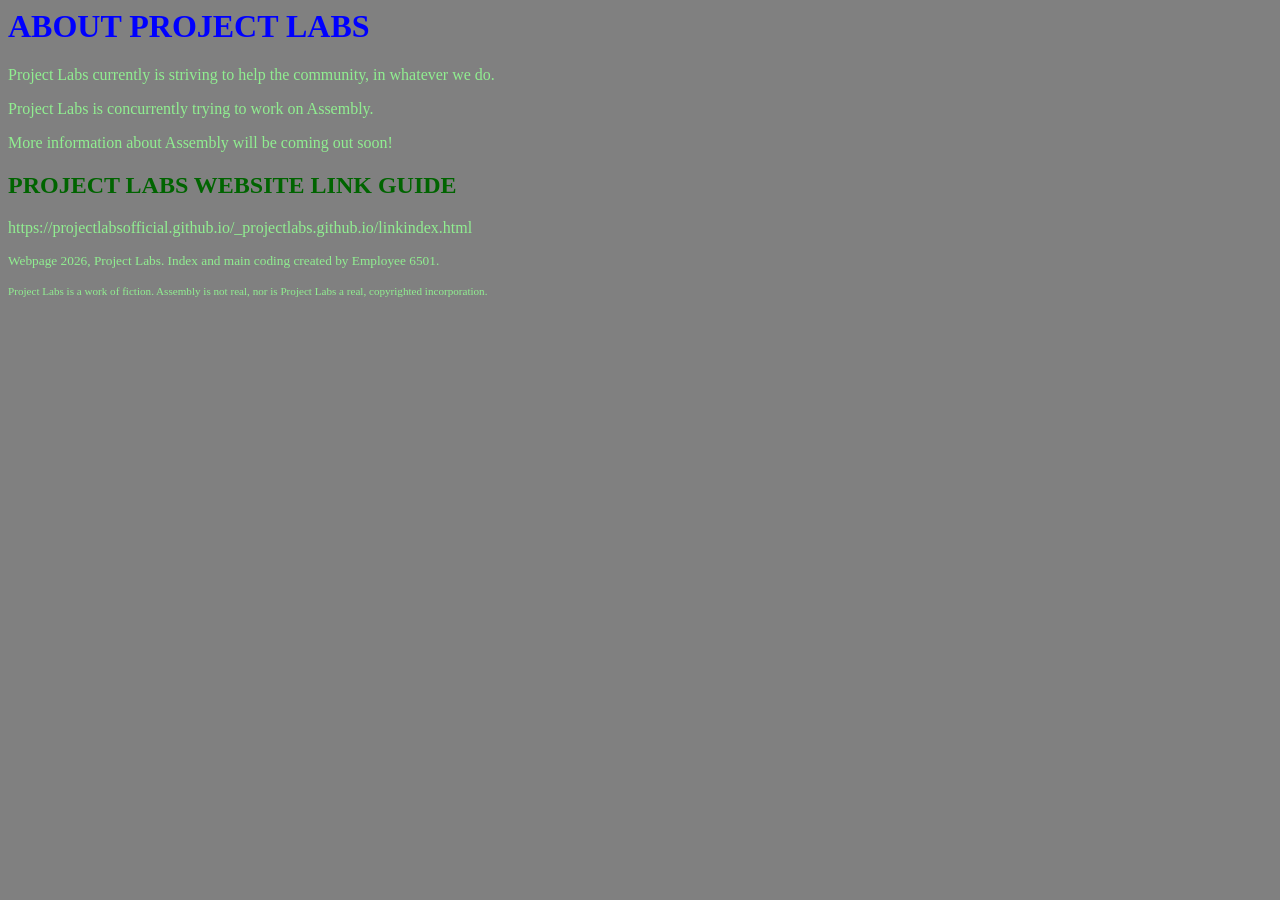
<file: index.html>
<html>
  <html lang="en">
    <head>
      <link rel="stylesheet" href="indexstyles.css">
      <title>PROJECT LABS OFFICIAL WEBSITE</title>
    </head>
    <body>
      <h1>ABOUT PROJECT LABS</h1>
      <p>Project Labs currently is striving to help the community, in whatever we do.</p>
      <p>Project Labs is concurrently trying to work on Assembly.</p>
      <p>More information about Assembly will be coming out soon!</p>
      <p></p>
      <p></p>
      <h2>PROJECT LABS WEBSITE LINK GUIDE</h2>
      <p>https://projectlabsofficial.github.io/_projectlabs.github.io/linkindex.html</p>
    </body>
    <footer>
      <p><small>Webpage 2026, Project Labs. Index and main coding created by Employee 6501.</small></p>
      <p><small><small>Project Labs is a work of fiction. Assembly is not real, nor is Project Labs a real, copyrighted incorporation.</small></small></p>
    </footer>
</html>
</file>
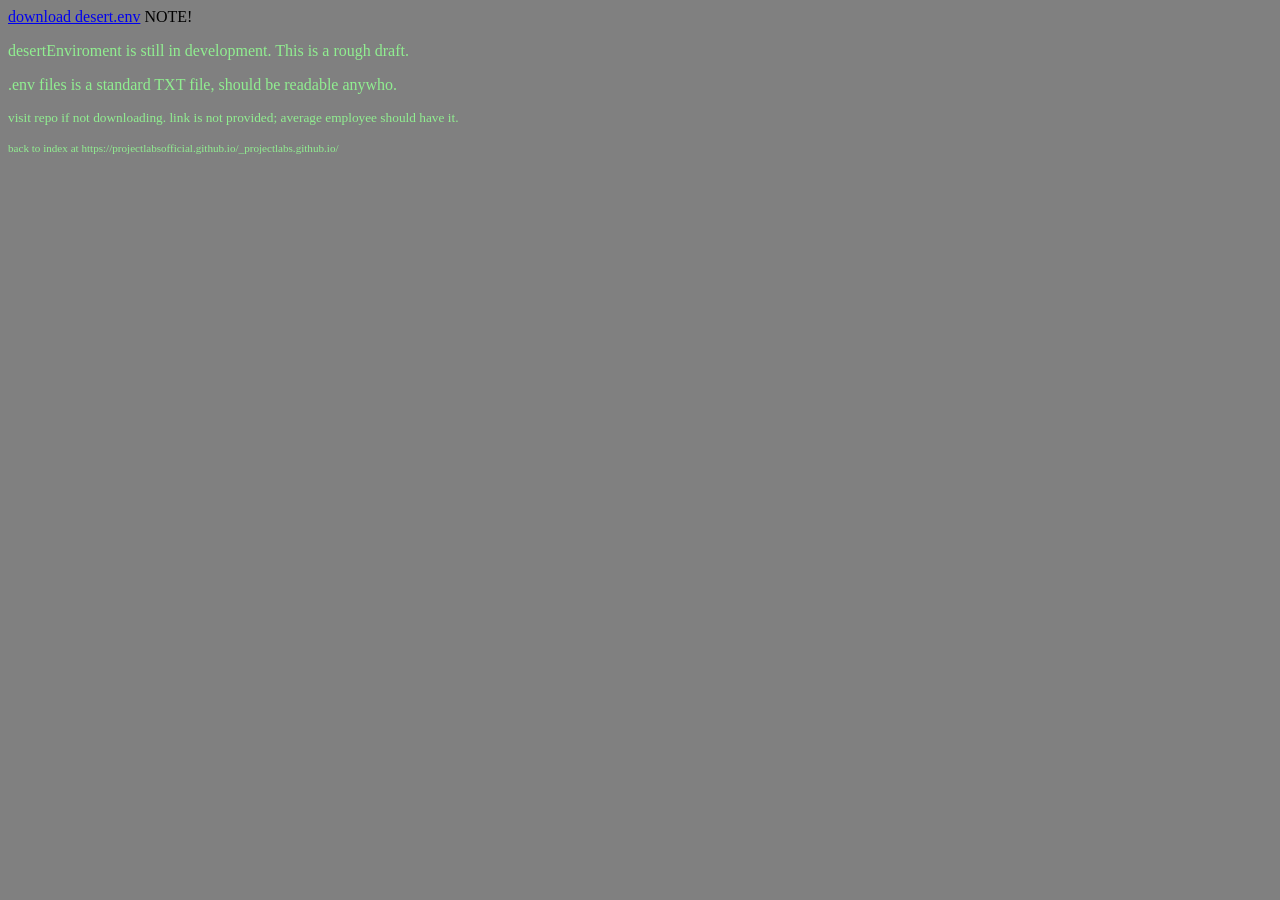
<file: DESERTDOWN.html>
<html>
    <html lang="en">
    <link rel="stylesheet" href="indexstyles.css">
  <title>CLASSIFIED</title>
  <a href="desert.env">download desert.env</a>
  <head>NOTE!</head>
  <p>desertEnviroment is still in development. This is a rough draft.</p>
  <p>.env files is a standard TXT file, should be readable anywho.</p>
  <p><small>visit repo if not downloading. link is not provided; average employee should have it.</small></p>
 <p><small><small>back to index at https://projectlabsofficial.github.io/_projectlabs.github.io/</small></small></p>
</html>
</file>
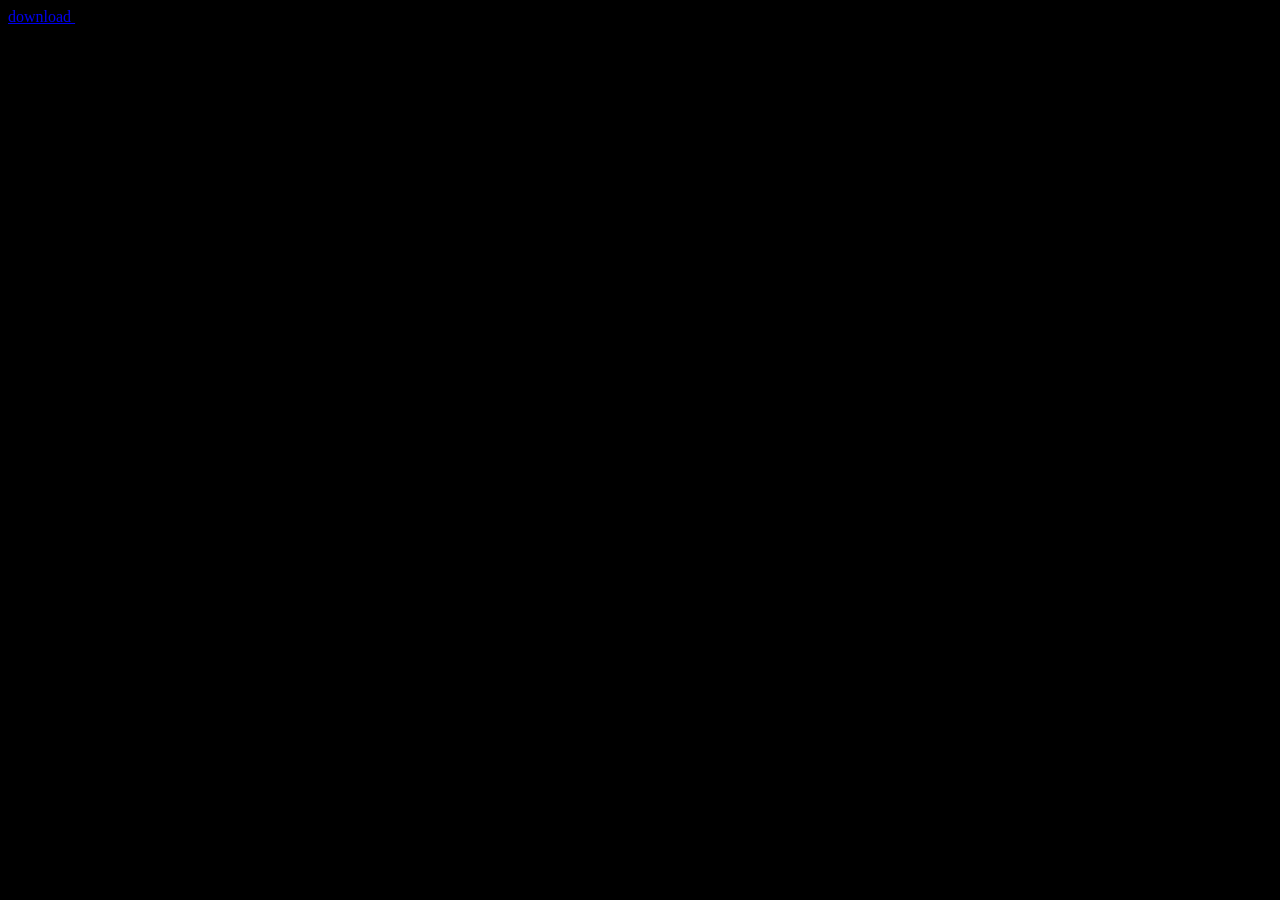
<file: escape-attempt.html>
<html>
  <html lang="en">
  <link rel="stylesheet" href="escstyle.css">
    <a href="ESCAPE-ATTEMPT.mov">download </a>
  <body><small><small><small>I can't see anything.</small></small></body>
      <body><small><small><small>I can't hear anything.</small></small></body>
  <body><small><small><small>Am I asleep?</small></small></body>
  <body><small><small><small>This is a dream.</small></small></body>
    <body><small><small><small>This is a dream.</small></small></body>
      <body><small><small><small>This is a dream.</small></small></body>
    <body><small><small><small>This is a dream.This is a dream.This is a dream.This is a dream.This is a dream.This is a dream.This is a dream.This is a dream.This is a dream.This is a dream.This is a dream.This is a dream.This is a dream.This is a dream.This is a dream.This is a dream.This is a dream.This is a dream.This is a dream.This is a dream.This is a dream.This is a dream.This is a dream.This is a dream.This is a dream.This is a dream.This is a dream.This is a dream.This is a dream.This is a dream.This is a dream.This is a dream.This is a dream.This is a dream.This is a dream.This is a dream.vv</small></small></body>
        <body><small><small><small>IF you are out there, please... h e l p   m e     .</small></small></body>

</html>
</file>
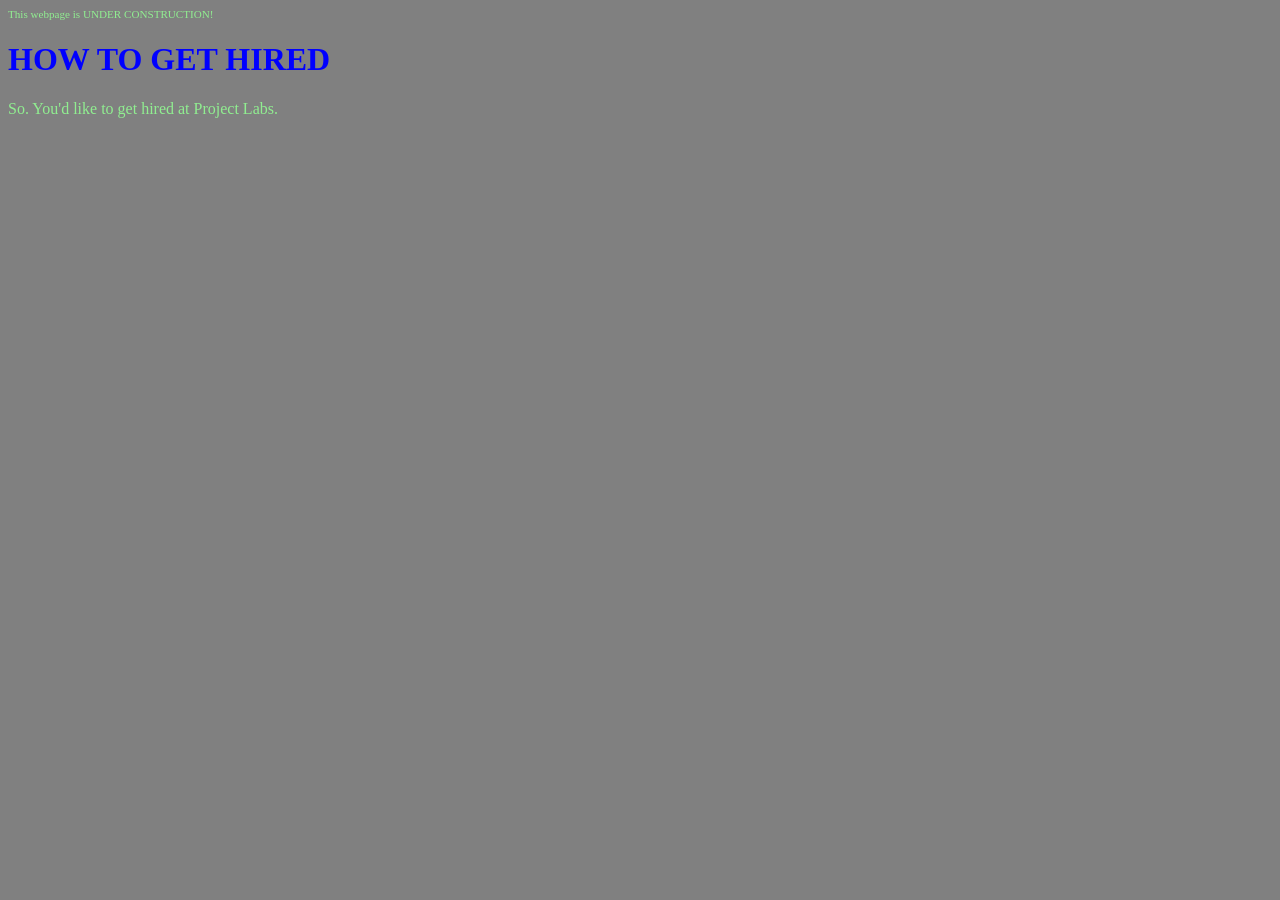
<file: GetHiredAtProjectLabs.html>
<html>
  <html lang="en">
          <link rel="stylesheet" href="indexstyles.css">
    <p><small><small>This webpage is UNDER CONSTRUCTION!</small></small></p>
    <h1>HOW TO GET HIRED</h1>
    <p>So. You'd like to get hired at Project Labs.</p>
</html>
</file>
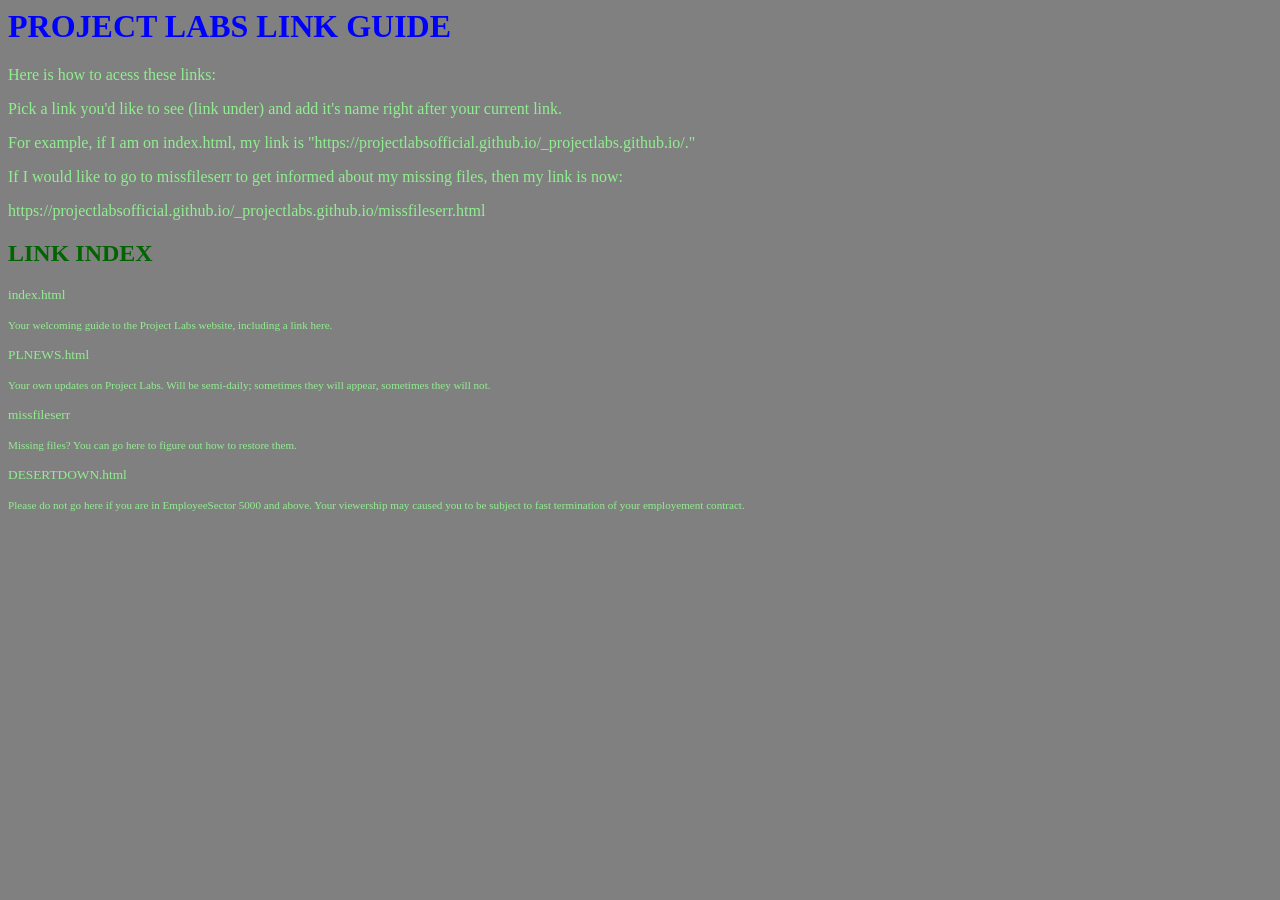
<file: linkindex.html>
<html>
  <html lang="en">
  <link rel="stylesheet" href="indexstyles.css">
  <title>PROJECT LABS LINK GUIDE</title>
    <h1>PROJECT LABS LINK GUIDE</h1>
    <p>Here is how to acess these links:</p>
    <p>Pick a link you'd like to see (link under) and add it's name right after your current link.</p>
    <p>For example, if I am on index.html, my link is "https://projectlabsofficial.github.io/_projectlabs.github.io/."</p>
    <p>If I would like to go to missfileserr to get informed about my missing files, then my link is now:</p>
    <p>https://projectlabsofficial.github.io/_projectlabs.github.io/missfileserr.html</p>

    <h2>LINK INDEX</h2>
    <p><small>index.html</small></p>
    <p><small><small>Your welcoming guide to the Project Labs website, including a link here.</small></small></p>
    <p><small>PLNEWS.html</small>
    <p><small><small>Your own updates on Project Labs. Will be semi-daily; sometimes they will appear, sometimes they will not.</small></small>
    <p><small>missfileserr</small></p>
    <p><small><small>Missing files? You can go here to figure out how to restore them.</small></small></p>
    <p><small>DESERTDOWN.html</small></p>
    <p><small><small>Please do not go here if you are in EmployeeSector 5000 and above. Your viewership may caused you to be subject to fast termination of your employement contract.</small></small></p>
</html>
</file>
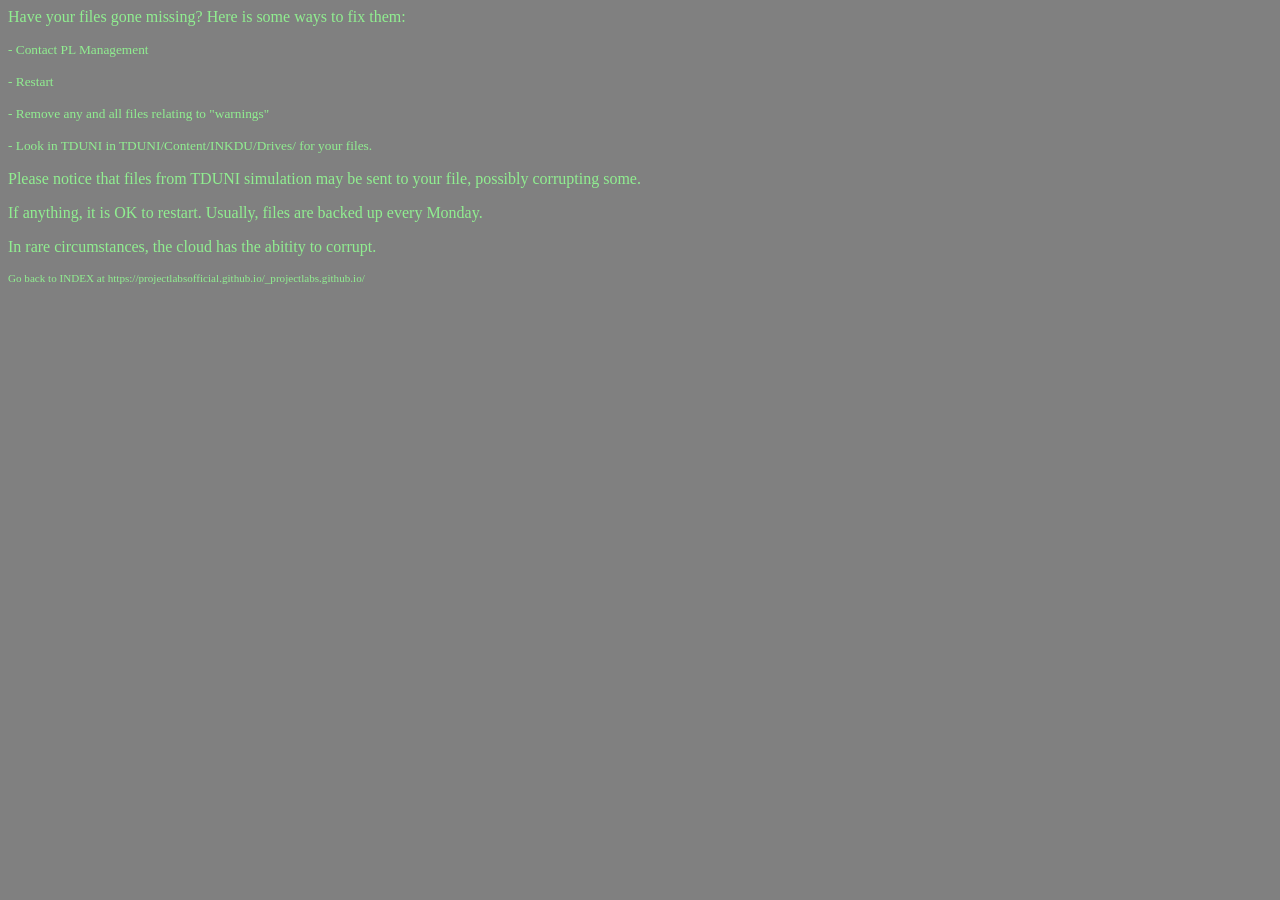
<file: missfileserr.html>
<html>
    <head>
        <link rel="stylesheet" href="indexstyles.css">
      <title>MISSING FILES?</title>
    </head>
  <p>Have your files gone missing? Here is some ways to fix them:</p>
  <p><small>- Contact PL Management</small></p>
  <p><small>- Restart</small></p>
  <p><small>- Remove any and all files relating to "warnings"</small></p>
  <p><small>- Look in TDUNI in TDUNI/Content/INKDU/Drives/ for your files.</small>
  <p>Please notice that files from TDUNI simulation may be sent to your file, possibly corrupting some.</p>
  <p>If anything, it is OK to restart. Usually, files are backed up every Monday.</p>
  <p>In rare circumstances, the cloud has the abitity to corrupt.</p>

  <p><small><small>Go back to INDEX at https://projectlabsofficial.github.io/_projectlabs.github.io/</small></small></p>
</html>
</file>
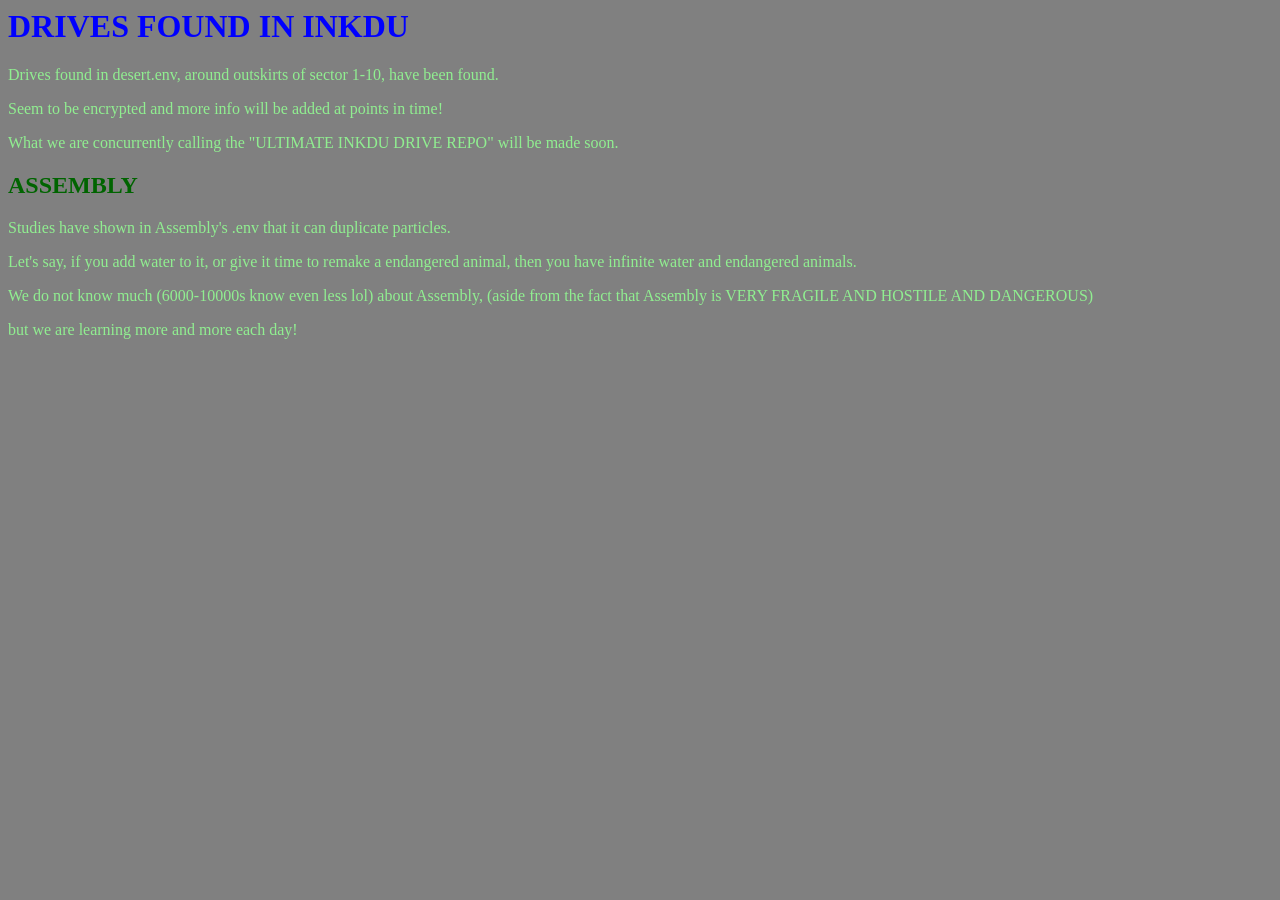
<file: PLNEWS.html>
<html>
  <html lang="en">
  <link rel="stylesheet" href="indexstyles.css">
  <title>PROJECT LABS NEWS</title>
  <body>
    <h1>DRIVES FOUND IN INKDU</h1>
    <p>Drives found in desert.env, around outskirts of sector 1-10, have been found.</p>
    <p>Seem to be encrypted and more info will be added at points in time!</p>
    <p>What we are concurrently calling the "ULTIMATE INKDU DRIVE REPO" will be made soon.</p>

    <h2>ASSEMBLY</h2>
    <p>Studies have shown in Assembly's .env that it can duplicate particles.</p>
    <p>Let's say, if you add water to it, or give it time to remake a endangered animal, then you have infinite water and endangered animals.</p>
    <p>We do not know much (6000-10000s know even less lol) about Assembly, (aside from the fact that Assembly is VERY FRAGILE AND HOSTILE AND DANGEROUS)</p>
    <p>but we are learning more and more each day!</p>
  </body>
</html>
</file>
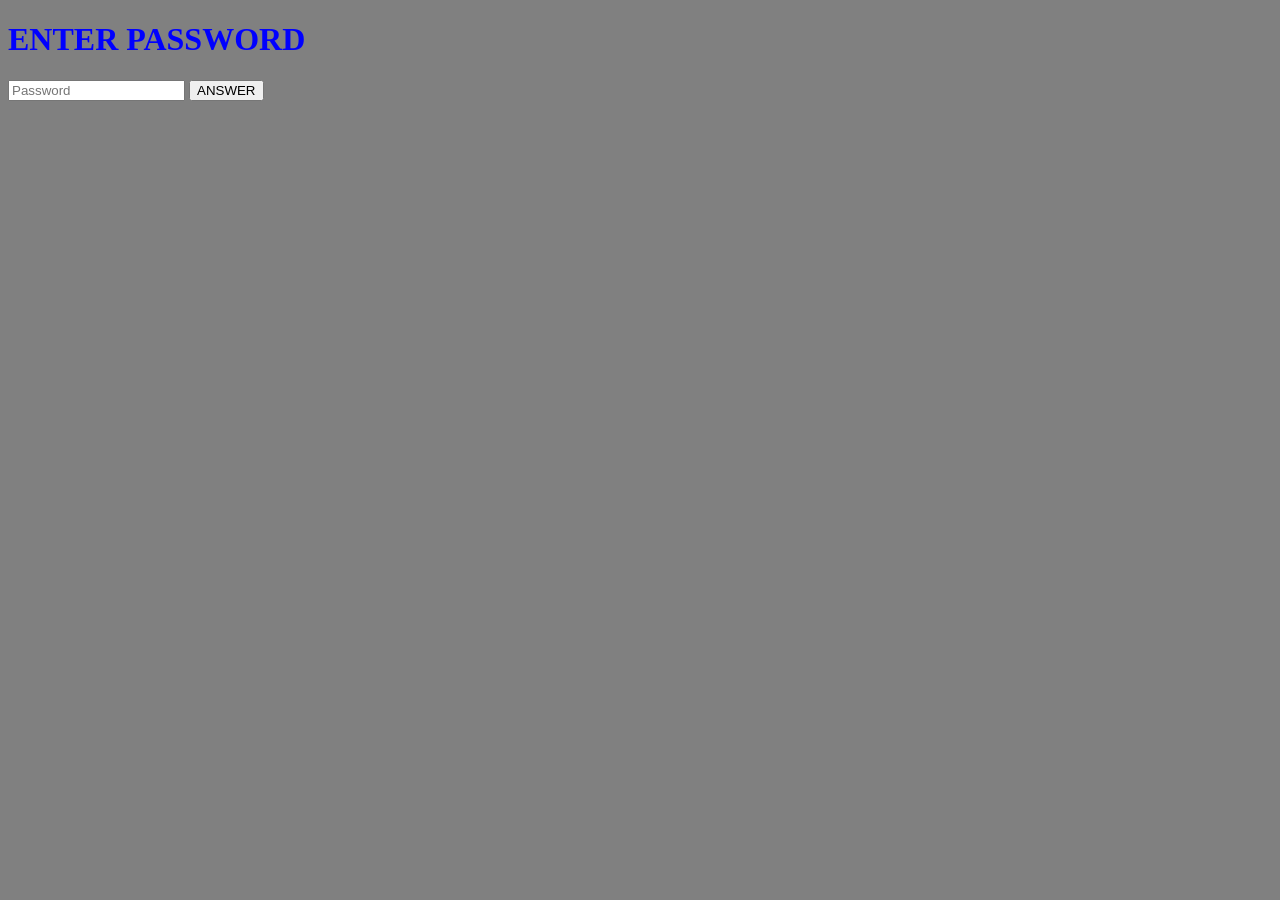
<file: PWPRT.html>
<!DOCTYPE html>
<html>
  <html lang="en"
    <head>
    <meta charset="UTF=8">
          <link rel="stylesheet" href="indexstyles.css">
    <title>password protect</title>
  <h1>
    ENTER PASSWORD
  </h1>
    <input type="password" id="passwordInput" placeholder="Password">
    <button onclick="accessPage()">ANSWER</button>

    <script>
      function accessPage() {
        var password = document.getElementById("passwordinput").value;
        window location.href = password + ".html";
    </script>
    
</html>
</file>
<file: indexstyles.css>
body {
  background-color: grey;
}

h1 {
  color: blue;
}

p {
  color: lightgreen;
}

footer {
  color: teal
}

h2 {
  color: darkgreen
}
</file>
<file: escstyle.css>
body {
  background-color: black;
}

h1 {
  color: black;
}

p {
  color: black;
}

footer {
  color: black
}

h2 {
  color: black
}
</file>
